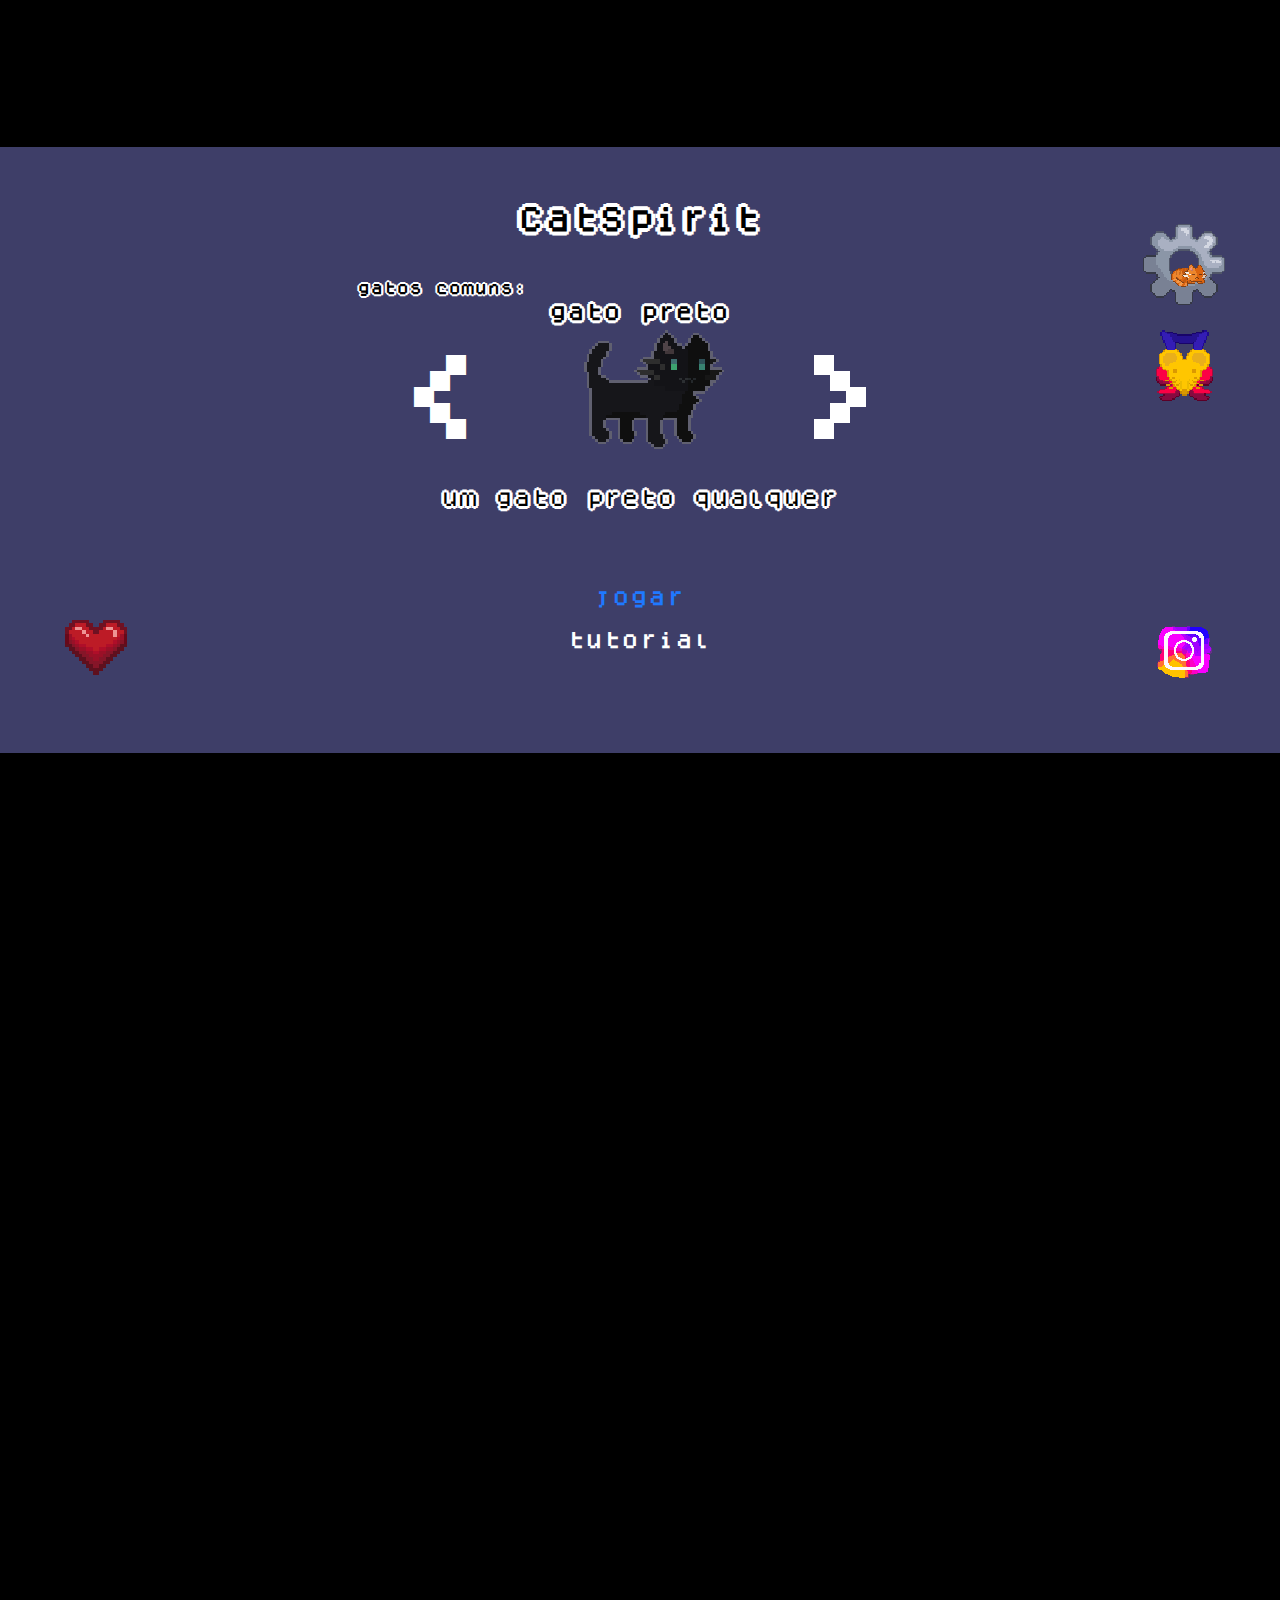
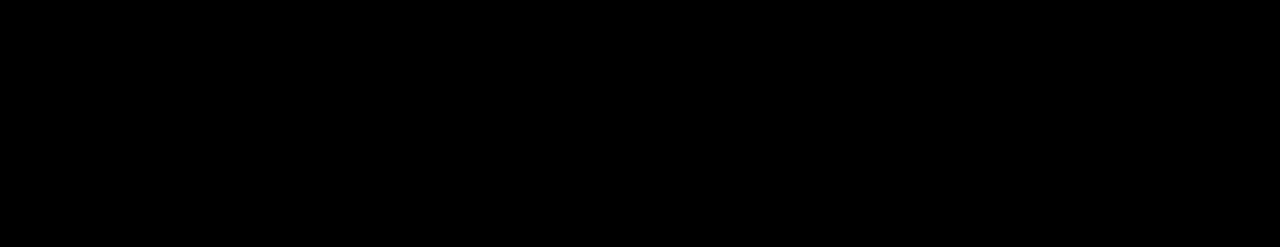
<file: index.html>
<!DOCTYPE html>
<html lang="pt-br" translate="no">
<head>
    <meta charset="UTF-8">
<meta name="viewport" content="width=device-width, initial-scale=1.0, maximum-scale=1.0, user-scalable=no">   
<link rel="icon" href="./public/sources/cats/CatSpiritlogowhite.ico" sizes="32x32" >
 <title>CatSpirit</title>
    <link rel="stylesheet" href="./styles/menu.css">
    <link rel="stylesheet" href="./styles/tutorial.css">

<style>
        @font-face {
    font-family: 'Dogica';
    src: url('./font/dogica/TTF/dogica.ttf') format('truetype'),
         url('./font/dogica/OTF/dogica.otf') format('opentype');
    font-weight: normal;
    font-style: normal;
}

@font-face {
    font-family: 'Dogica Bold';
    src: url('./font/dogica/TTF/dogicabold.ttf') format('truetype'),
         url('./font/dogica/OTF/dogicabold.otf') format('opentype');
    font-weight: bold;
    font-style: normal;
}

@font-face {
    font-family: 'Dogica Pixel';
    src: url('./font/dogica/TTF/dogicapixel.ttf') format('truetype'),
         url('./font/dogica/OTF/dogicapixel.otf') format('opentype');
}   

@font-face {
    font-family: 'Dogica Pixel Bold';
    src: url('./font/dogica/TTF/dogicapixelbold.ttf') format('truetype'),
         url('./font/dogica/OTF/dogicapixelbold.otf') format('opentype');
    font-weight: bold;
    font-style: normal;
}
        </style>

    <style>
        html{
            font-size: 1.3em;
            overflow: hidden; 
            background-color: #000;
            
     }
        *{margin: auto;
              user-select: none;       /* Impede seleção de texto */
  -webkit-user-select: none;  /* Safari */
  -ms-user-select: none; 
        -webkit-user-drag: none;
      user-select: none;
      pointer-events: auto;
             scrollbar-color: #ffffff50 #00000000; /* Define a cor do thumb e do track */
            scrollbar-width: large; /* Tamanho da barra de rolagem */
            scroll-behavior: smooth;
            cursor:default;
            font-family: 'Dogica', sans-serif;
            text-rendering: auto;
            image-rendering: pixelated;
            shape-rendering: auto;
            will-change: auto;
        }
        div{
            display: flex;         
               justify-content: center;
        }
        #mainscreen{
            background-color: rgb(62, 62, 104);
                width: 100svw;
    height: 100svh;
            position: absolute;
    transform-origin: top left ;
        }
    </style>
</head>
<body>
    <div id="mainscreen"> 
        <h1 id="tittle">CatSpirit</h1>  
        <h5 id="classcat">gatos comuns:</h5>
        <h4 id="namemenu"></h4>
        <div class="ui" id="config"><img src="./public/sources/objects/config.png" class="config"/></div>
        <div class="ui" id="conquistas"><img src="./public/sources/objects/conquistas.png" alt="" class="rataodiouro"></div>
        <div class="ui" id="instagram">
            <a class="img" href="https://www.instagram.com/thiago.finatti/">
                <img class='instagram'src="./public/sources/objects/instagram.png" alt="">
            </a></div>
        <div class="ui" id="doacoes">
            <img id="imgdonate"src="./public/sources/objects/heart.png" alt="">
        </div>
        <div class="ui" id="infs"></div>
        <div class="ui" id="estatisticas"></div>
        <div class="buttons">
            <h1 class="btn_skin" id="left_btn"  >></h1>
            <div class="divskins" id="divskins">
            </div>
            <h1 class="btn_skin" id="right_btn"  >></h1>
            </div>
            <div id="description">
                <p id="desctext"></p>
            </div>
            <div class="menu">
                <ul id="ulmenu">
                    <h2 class="ah2" id="ah2">jogar</h2>
                    <h2 class="bh2" id="bh2">tutorial</h2>
                </ul>
            </div>
            <div id="screendonate">
                <h1 class="esc" id="escdonate">×</h1>
                <h1 id="textdonate">indisponivel.</h1>
            </div>
            <div class="tutoscreen" id="tutoscreen">
                <h1 class="esc" id="esc">×</h1>
                <div id="navb">
                    <h1 class="btstuto" id="btntt">></h1>
                    <h1 id="nometela">controles</h1>
                    <h1 class="btstuto" id="btntt2">></h1>
                </div>
                <div id='tutoinfs' class="tutoinfs">
                    <p class="tutodesctext"></p>
                </div>
    </div>
            <div class="stimg" id="d1"></div>
            <div class="stimg" id="d2"></div>
            <div class="stimg" id="d3"></div>
            <div class="stimg" id="d4"></div>
</div>
        <div class="censorship" id="stripe1"></div>
        <div class="censorship" id="stripe2"></div>
        <div class="censorship" id="stripe3"></div>
        <div class="censorship" id="stripe4"></div>
  <script>
    // Impede botão direito (context menu)
    document.addEventListener('contextmenu', (e) => {
      e.preventDefault();
    });

    // Impede copiar (Ctrl+C, clique direito > copiar, etc.)
    document.addEventListener('copy', (e) => {
      e.preventDefault();
    });

    // Impede seleção de qualquer tipo
    document.addEventListener('selectstart', (e) => {
      e.preventDefault();
    });

    // Impede arrastar imagens
    const imagens = document.querySelectorAll('img');
    imagens.forEach(img => {
      img.setAttribute('draggable', false);
      img.addEventListener('dragstart', (e) => e.preventDefault());
    });
  </script>
<script src="./scripts/menu.js"></script>
<script src="./scripts/objects.js"></script>
<script src="./scripts/cats.js"></script>
<script src="./scripts/skins.js"></script>
<script src="./scripts/tutorial.js"></script>
<script src="./scripts/mobilemenu.js"></script>

</body>
</html>
</file>
<file: styles/menu.css>
.buttons{
    position: absolute;
    bottom: 50%;
    height: 20%;
    width: 50%;
}
.menu{
    cursor: pointer;
    position: absolute;
    bottom: 16%;
    width: 50%;
    height: 13.34%;
}

.divskins{
    height: 20%;
    
}
.skin{
    position: absolute;
    height: 140%;
    width: 28%;
    left: 36%;
    bottom: -28%;
}
#description {
    text-shadow:
    -0.1em -0.1em 0 white,
     0.1em -0.1em 0 white,
    -0.1em  0.1em 0 white,
     0.1em  0.1em 0 white,
    -0.15em 0 0 white,
     0.15em 0 0 white,
     0 -0.15em 0 white,
     0  0.15em 0 white;

    display: flex;
    flex-direction: column; 
    justify-content: flex-start; /* Alinha o conteúdo no topo */
    align-items: center; 
    text-align: center;

    position: absolute;
    bottom: 31%;
    height: 18%;
    width: 40%;

    overflow-y: auto;   /* Rolagem apenas vertical */
    overflow-x: hidden; /* Impede rolagem horizontal */

    line-height: 160%;

    padding-top: 0.5%; /* Adiciona espaço interno para evitar corte */
    box-sizing: border-box; /* Garante que padding não altere altura total */
}

#desctext {
    margin: 4% 2%;
}
 
.btn_skin{
    color: #fff;
    text-shadow: none;
}
.btn_skin:hover{
    cursor: pointer;
    color: rgb(31, 121, 255) ;
}
#tittle{
    text-shadow:
    -0.1em -0.1em 0 white,
     0.1em -0.1em 0 white,
    -0.1em  0.1em 0 white,
     0.1em  0.1em 0 white,
    -0.15em 0 0 white,
     0.15em 0 0 white,
     0 -0.15em 0 white,
     0  0.15em 0 white;
    position: absolute;
    top: 10%;
}
#classcat{
    text-shadow:
    -0.1em -0.1em 0 white,
     0.1em -0.1em 0 white,
    -0.1em  0.1em 0 white,
     0.1em  0.1em 0 white,
    -0.15em 0 0 white,
     0.15em 0 0 white,
     0 -0.15em 0 white,
     0  0.15em 0 white;
    position: absolute;
    top: 22.5%;
    left: 28%;
}
#namemenu{
    text-shadow:
    -0.1em -0.1em 0 white,
     0.1em -0.1em 0 white,
    -0.1em  0.1em 0 white,
     0.1em  0.1em 0 white,
    -0.15em 0 0 white,
     0.15em 0 0 white,
     0 -0.15em 0 white,
     0  0.15em 0 white;
    position: absolute;
    top: 26%;
}
#left_btn{
    transform: scaleX(-1);
}
ul{
    padding: 0;
    text-decoration: none;
    display: block;
    text-align: center;
    line-height: 240%;
    width: 100%;
}
#imgdonate{
    height: 180%;
}
.ui{
    position: absolute;
    height: 10%;
    width: 5%;
    
}
#config{
    bottom: 76%;
    left: 90%;
}
#conquistas{
    bottom: 60%;
    left: 90%;
}

#instagram{
    bottom: 12%;
    left: 90%;
}
#estatisticas{
    bottom: 76%;
    left: 5%;
}
#doacoes{
    left: 5%;
    bottom:12% ;
}
#infs{
    left: 5%;
    bottom: 24%;
}
a{
    position: absolute;
    height: 90%;
    padding-bottom: 10%;
}
.instagram{
    height: 120%;
}
.rataodiouro{
    position: absolute;
    bottom: -30%;
    height: 150%;

}
.config{
    position: absolute;
    bottom: -35%;
    height: 160%;
}
.stimg{
    background-color: black;
    transform: rotate(30deg);
    width: 35%;
    position: absolute;
}
#d1{
    height: 140%;
    left:-41.5%;
    top: 90%;
}
#d2{

    height: 160%;
    left: 58.96%;
    top: -172.5%;
}
#d3{
    height: 160%;
    right: 58.96%;
    bottom: -172.5%;
}
#d4{
    height: 140%;
    right:-41.5%;
    bottom: 90%;
}
#bh2,#ah2{
    text-shadow: none;
    cursor: pointer;

}
.censorship{
    position: absolute;
    background-color: black;
}

#stripe1{
top: 0;
width: 100vw;
height: 0vh;
}
#stripe2{
bottom: 0;
width: 100vw;
height: 0vh;
}
#stripe3{
left: 0;
width: 0vw;
height: 100vh;
}
#stripe4{
right: 0;
width: 0vw;
height:100vh;
}
#screendonate{
    transition: 1200ms;
    color: #ffffff00;
    background-color: #000000;
    position: absolute;
    display: none;
    bottom: 10%;
    height: 0;
    width: 0;
}
</file>
<file: styles/tutorial.css>
.tutoscreen{
    transition: 1200ms;
    color: #ffffff00;
    background-color: #000000;
    position: absolute;
    display: none;
    bottom: 10%;
    height: 0;
    width: 0;
}
.tutodiv{
    display: flex;
    width: 90%;
    height: auto;
}
.esc{
    cursor: pointer;
    text-shadow: none;
    padding: 3%;
    position: absolute;
    top: 0%;
    right: 0%;
}
.esc:hover{
    transition: 400ms;
    color: rgb(255, 31, 87);}
#btntt{
    cursor: pointer;
    text-shadow: none;
    left:10%;
    position: absolute;
    padding: 1%;
    transform: scaleX(-1);
}
#btntt:hover{
    transition: 400ms;
    color: rgb(31, 121, 255);}
#btntt2{
    cursor: pointer;
    text-shadow: none;
    right: 10%;
    padding: 1%;
    position: absolute;
    
}
#btntt2:hover{
    transition: 400ms;
    color: rgb(31, 121, 255);}
#nometela{
    text-shadow: none;
}
#navb{
    top: 5% ;
    position: absolute;
    height: 16%;
    width: 80%}

.tutoinfs{
    margin-bottom: 3%;
    height: 70%;
    width: 90%;
    display: flex;
    flex-direction: column; 
    justify-content: flex-start; 
    position: absolute;
    bottom: 2%;
    overflow-y: auto; 
        overflow-x: hidden;
    padding: 2% 1%; 
    box-sizing: border-box;
}

#tutodesctext{
    margin: 0%;
    text-shadow: none;
    max-width: 100%;
    overflow-x: hidden;
    word-wrap: break-word;
    overflow-wrap: break-word;
    white-space: normal;
}   

.tutoimg{
    text-align: center;
    margin-right: 4%;
    height: auto;
    width:  24%;
}

.tutocelestial{
    text-align: center;
    margin-right: 4%;
    height: auto;
    width:  12%;
}
</file>
